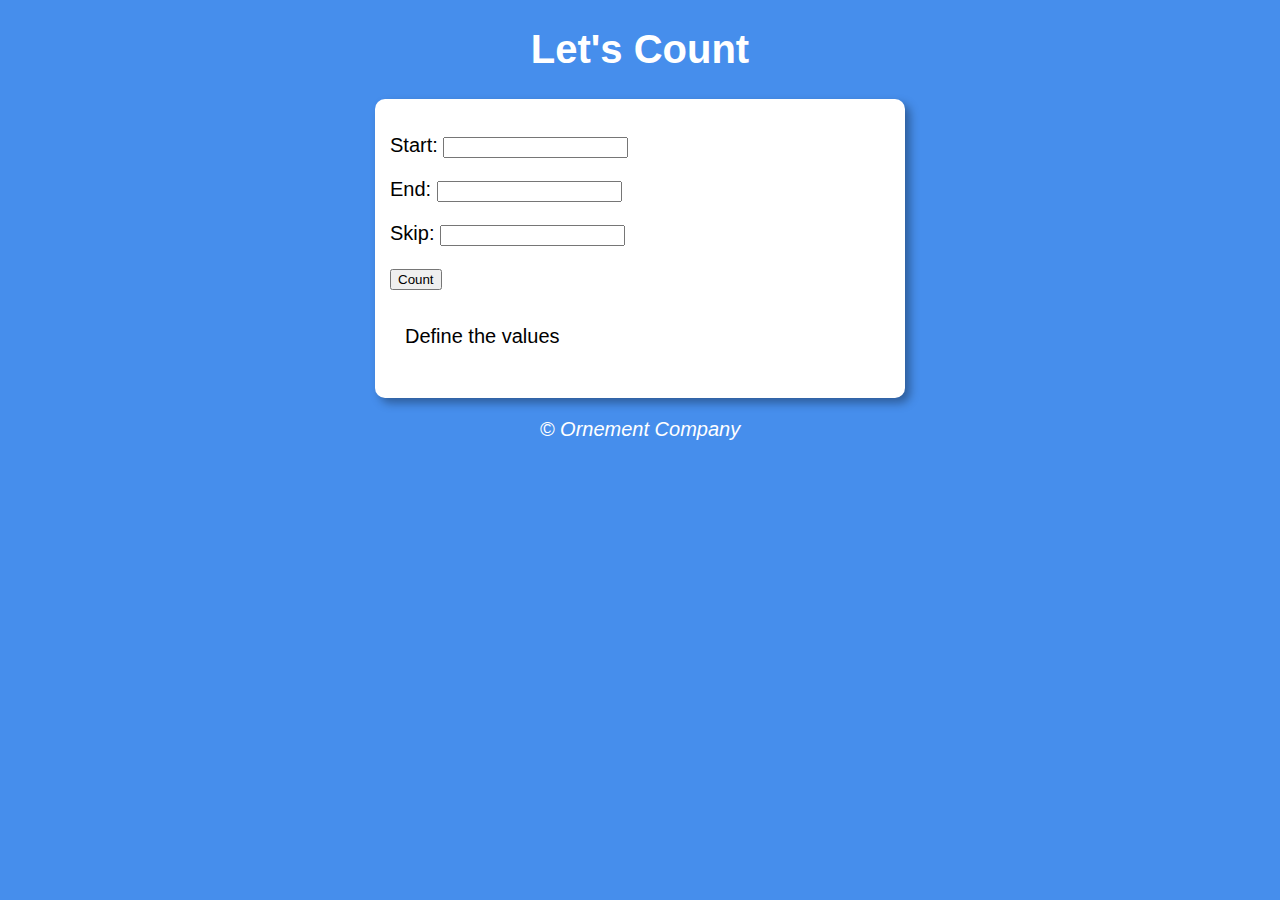
<file: ModuloE/aula14ex/ex016/index.html>
<!DOCTYPE html>
<html lang="en-US">

<head>
    <meta charset="UTF-8">
    <meta name="viewport" content="width=device-width, initial-scale=1.0">
    <link rel="stylesheet" href="style.css">
    <title>Super Counter</title>
</head>

<body>
    <header>
        <h1>Let's Count</h1>
    </header>
    <section>
        <div id="form">
            <p>
                <label for="nstart">Start:</label>
                <input type="number" name="nstart" id="nstart">
            </p>

            <p>
                <label for="nend">End:</label>
                <input type="number" name="nend" id="nend">
            </p>

            <p>
                <label for="nskip">Skip:</label>
                <input type="number" name="nskip" id="nskip">
            </p>

            <button onclick="count()">Count</button>
        </div>
        <div id="res">
            <p>Define the values</p>
        </div>
    </section>
    <footer>
        <p>&copy; Ornement Company</p>
    </footer>
    <script src="script.js"></script>
</body>

</html>
</file>
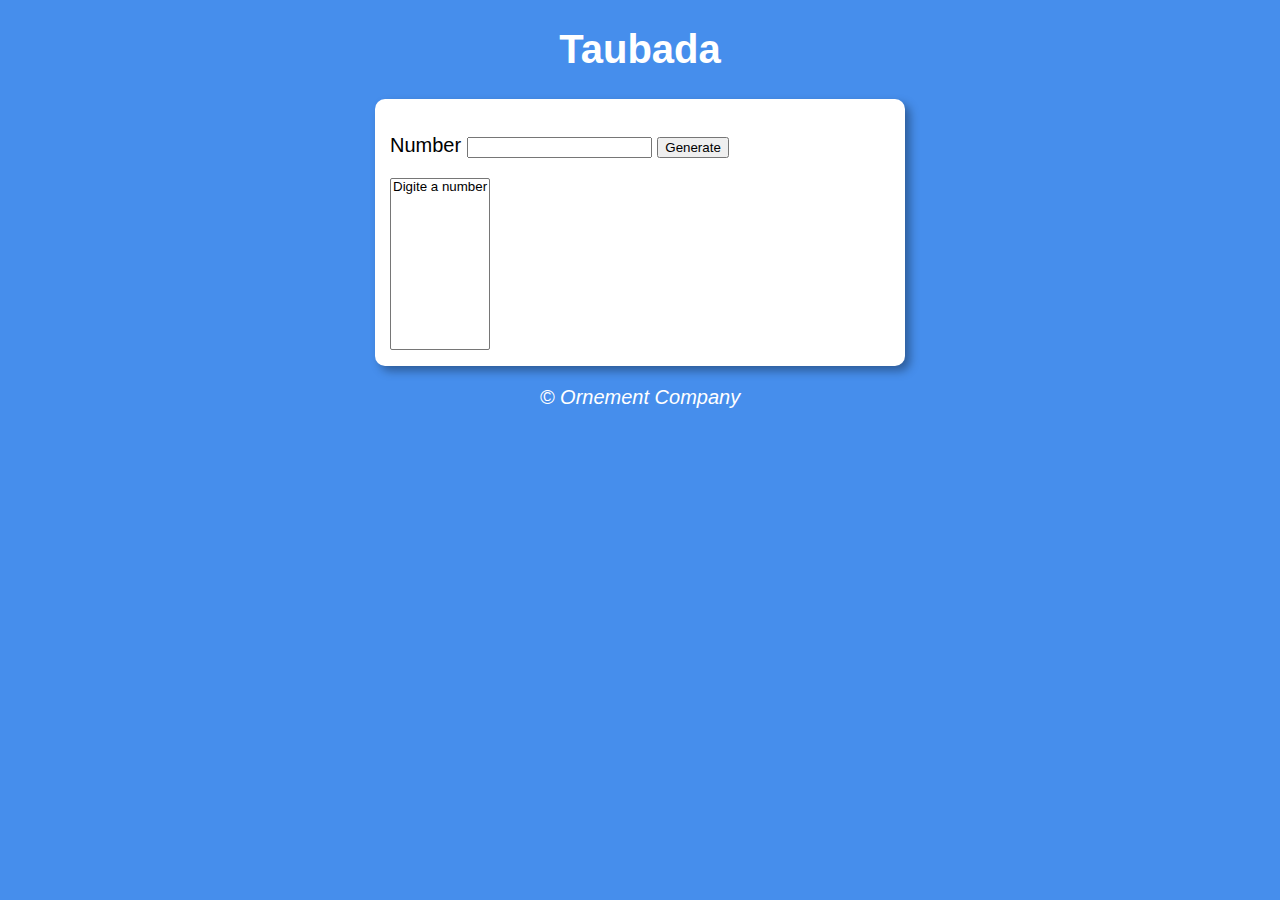
<file: ModuloE/aula14ex/ex017/index.html>
<!DOCTYPE html>
<html lang="en-US">
<head>
    <meta charset="UTF-8">
    <meta name="viewport" content="width=device-width, initial-scale=1.0">
    <link rel="stylesheet" href="style.css">
    <title>Taubada</title>
</head>
<body>
    <header>
        <h1>Taubada</h1>
    </header>
    <section>
        <div>
            <p>
                <label for="num">Number</label>
                <input type="number" name="num" id="num">
                <input type="button" value="Generate" onclick="generate()">
            </p>
        </div>
        <div>
            <select name="tab" id="tab" size="10">
                <option>Digite a number</option>
            </select>
        </div>
    </section>
    <footer>
        <p>&copy; Ornement Company</p>
    </footer>
    <script src="script.js"></script>
</body>
</html>
</file>
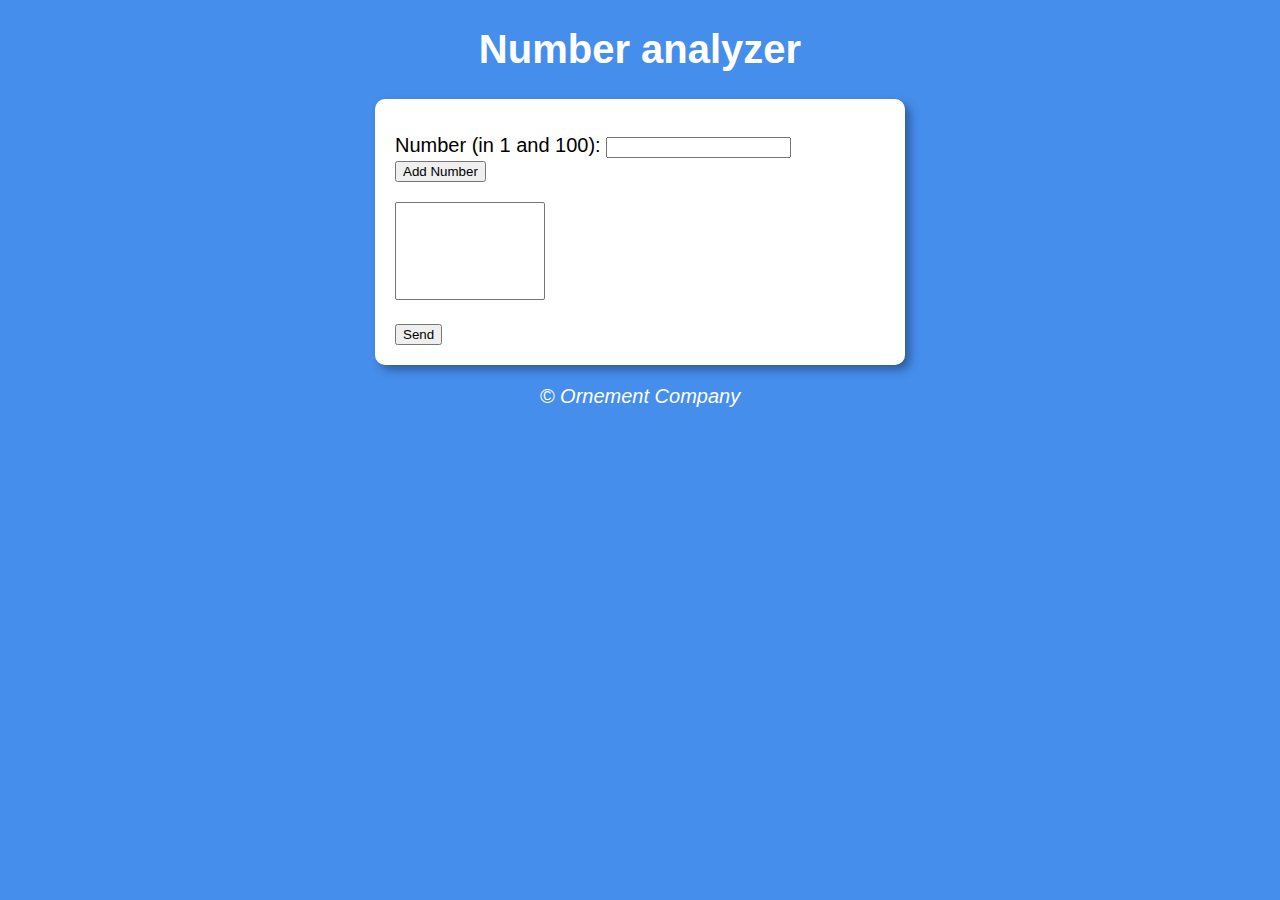
<file: ModuloF/aula16ex/ex018/index.html>
<!DOCTYPE html>
<html lang="en-US">

<head>
    <meta charset="UTF-8">
    <meta name="viewport" content="width=device-width, initial-scale=1.0">
    <link rel="stylesheet" href="style.css">
    <title>Number Analyzer</title>
</head>

<body>
    <header>
        <h1>Number analyzer</h1>
    </header>
    <section>
        <div>
            <p>
                <label for="num">Number (in 1 and 100):</label>
                <input type="number" name="num" id="num">
                <button onclick="addNumber()">Add Number</button>
            </p>
        </div>
        <div>
            <p>
                <select name="select" id="select" size="6">

                </select>
            </p>
            <button onclick="sendAnalyze()">Send</button>
        </div>
        <div id="result">

        </div>
    </section>
    <footer>
        <p>&copy; Ornement Company</p>
    </footer>
    <script src="script.js"></script>
</body>

</html>
</file>
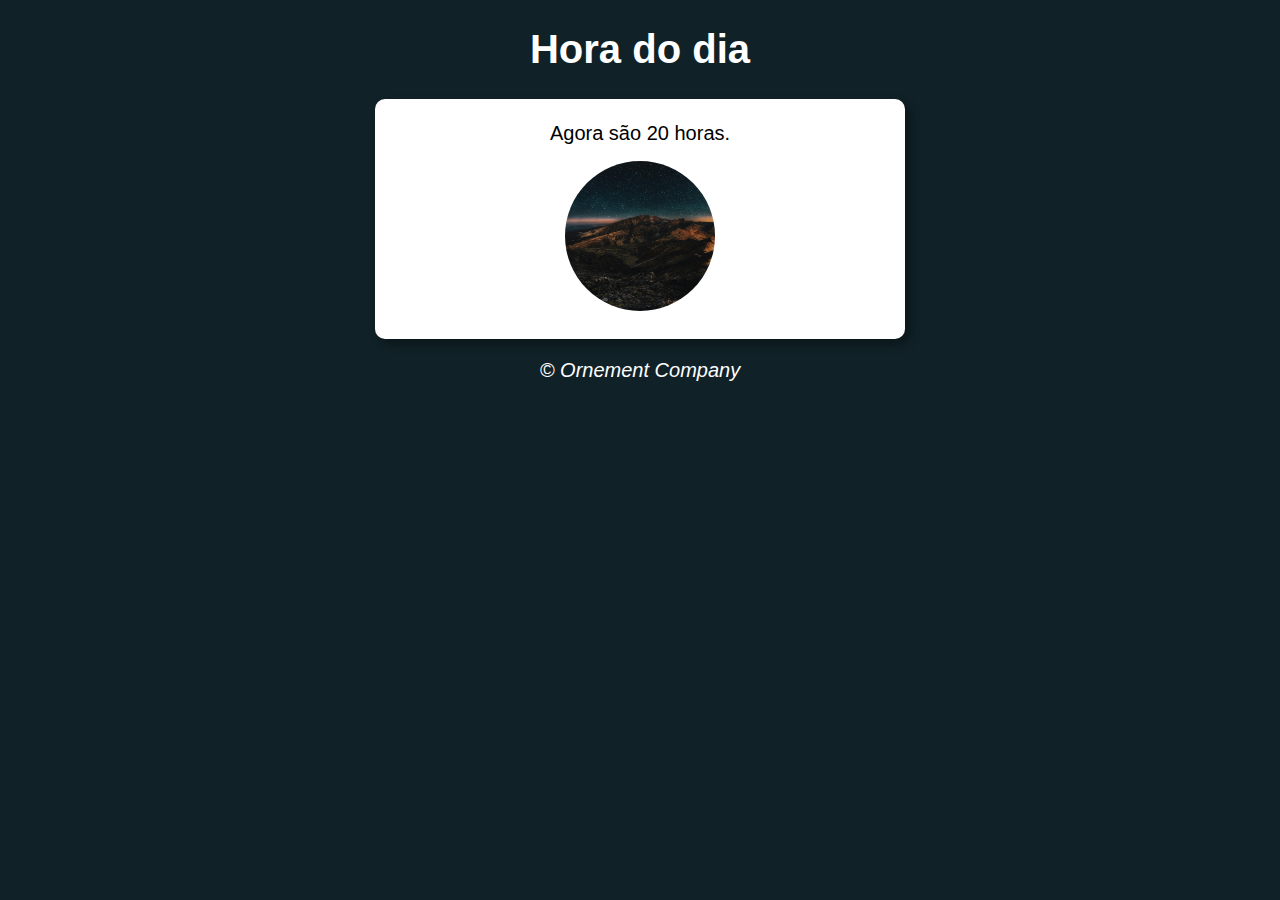
<file: ModuloD/aula12ex/ex014/modelo.html>
<!DOCTYPE html>
<html lang="pt-BR">

<head>
    <meta charset="UTF-8">
    <meta name="viewport" content="width=device-width, initial-scale=1.0">
    <link rel="stylesheet" href="estilo.css">
    <title>Hora do dia</title>
</head>

<body onload="carregar()">
    <header>
        <h1>Hora do dia</h1>
    </header>
    <section>
        <div id="msg">
            Mensagem...
        </div>
        <div id="foto">
            <img id="imagem" src="fotomanha.png" alt="Foto da manhã">
        </div>
    </section>
    <footer>
        <p>&copy; Ornement Company</p>
    </footer>
    <script src="script.js"></script>
</body>

</html>
</file>
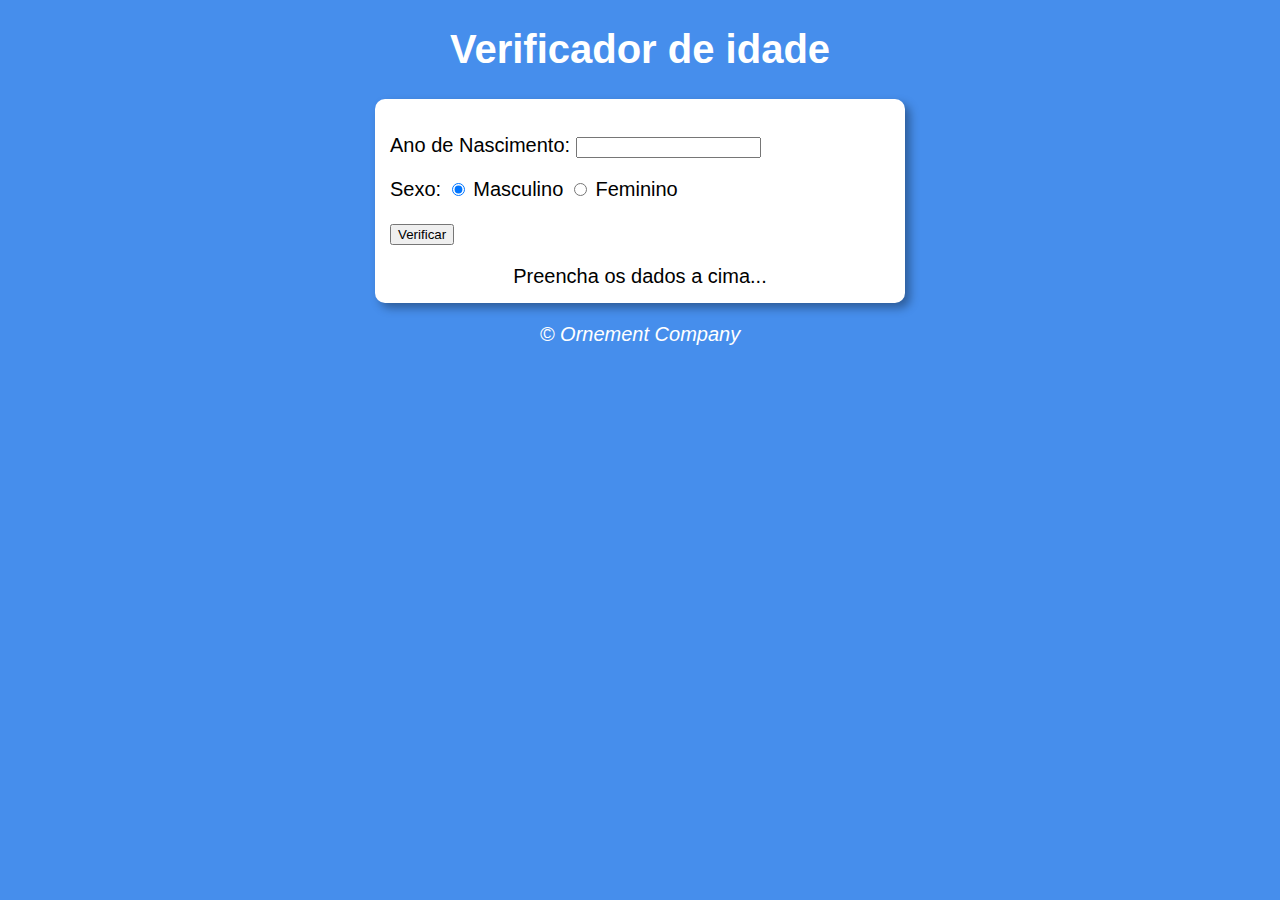
<file: ModuloD/aula12ex/ex015/modelo.html>
<!DOCTYPE html>
<html lang="pt-BR">

<head>
    <meta charset="UTF-8">
    <meta name="viewport" content="width=device-width, initial-scale=1.0">
    <link rel="stylesheet" href="estilo.css">
    <title>Verificador de Idade</title>
</head>

<body>
    <header>
        <h1>Verificador de idade</h1>
    </header>
    <section>
        <div>
            <p>
                Ano de Nascimento:
                <input type="number" name="txtano" id="txtano" min="0">
            </p>
            <p>Sexo:
                <input type="radio" name="radsex" id="mas" checked>
                <label for="mas">Masculino</label>
                <input type="radio" name="radsex" id="fem">
                <label for="fem">Feminino</label>
            </p>
            <p>
                <input type="button" value="Verificar" onclick="verificar()">
            </p>
        </div>
        <div id="res">
            Preencha os dados a cima...
        </div>
    </section>
    <footer>
        <p>&copy; Ornement Company</p>
    </footer>
    <script src="script.js"></script>
</body>

</html>
</file>
<file: ModuloE/aula14ex/ex016/style.css>
body {
    background: rgb(70, 142, 236);
    font: normal 15pt arial;
}

header {
    color: white;
    text-align: center;
}

section {
    background: white;
    border-radius: 10px;
    padding: 15px;
    width: 500px;
    margin: auto;
    box-shadow: 5px 5px 10px rgba(0, 0, 0, 0.349);
}

footer {
    color: white;
    text-align: center;
    font-style: italic;
    box-shadow: 4px 5px 10 px;
}

div {
    display: block;
}

#res {
    padding: 15px;
}
</file>
<file: ModuloE/aula14ex/ex017/style.css>
body {
    background: rgb(70, 142, 236);
    font: normal 15pt arial;
}

header {
    color: white;
    text-align: center;
}

section {
    background: white;
    border-radius: 10px;
    padding: 15px;
    width: 500px;
    margin: auto;
    box-shadow: 5px 5px 10px rgba(0, 0, 0, 0.349);
}

footer {
    color: white;
    text-align: center;
    font-style: italic;
}

img {
    border-radius: 50%;
    width: 150px;
    height: 150px;
  }
</file>
<file: ModuloF/aula16ex/ex018/style.css>
body {
    background: rgb(70, 142, 236);
    font: normal 15pt arial;
}

header {
    color: white;
    text-align: center;
}

section {
    background: white;
    border-radius: 10px;
    padding: 15px;
    width: 500px;
    margin: auto;
    box-shadow: 5px 5px 10px rgba(0, 0, 0, 0.349);
}

footer {
    color: white;
    text-align: center;
    font-style: italic;
}

div {
    margin: 5px;
}

select#select {
    width: 150px;
}
</file>
<file: ModuloD/aula12ex/ex014/estilo.css>
body {
    background: rgb(70, 142, 236);
    font: normal 15pt arial;
}

header {
    color: white;
    text-align: center;
}

section {
    background: white;
    border-radius: 10px;
    padding: 15px;
    width: 500px;
    margin: auto;
    box-shadow: 5px 5px 10px rgba(0, 0, 0, 0.349);
}

div {
    text-align: center;
    padding: 8px;
}

footer {
    color: white;
    text-align: center;
    font-style: italic;
}


img {
    border-radius: 50%;
    width: 150px;
    height: 150px;
  }
</file>
<file: ModuloD/aula12ex/ex015/estilo.css>
body {
    background: rgb(70, 142, 236);
    font: normal 15pt arial;
}

header {
    color: white;
    text-align: center;
}

section {
    background: white;
    border-radius: 10px;
    padding: 15px;
    width: 500px;
    margin: auto;
    box-shadow: 5px 5px 10px rgba(0, 0, 0, 0.349);
}

footer {
    color: white;
    text-align: center;
    font-style: italic;
}

img {
    border-radius: 50%;
    width: 150px;
    height: 150px;
}

#res {
    display: flex;
    flex-direction: column; /* Define a direção como coluna (um elemento abaixo do outro) */
    align-items: center;    /* Centraliza os itens horizontalmente */
}
</file>
